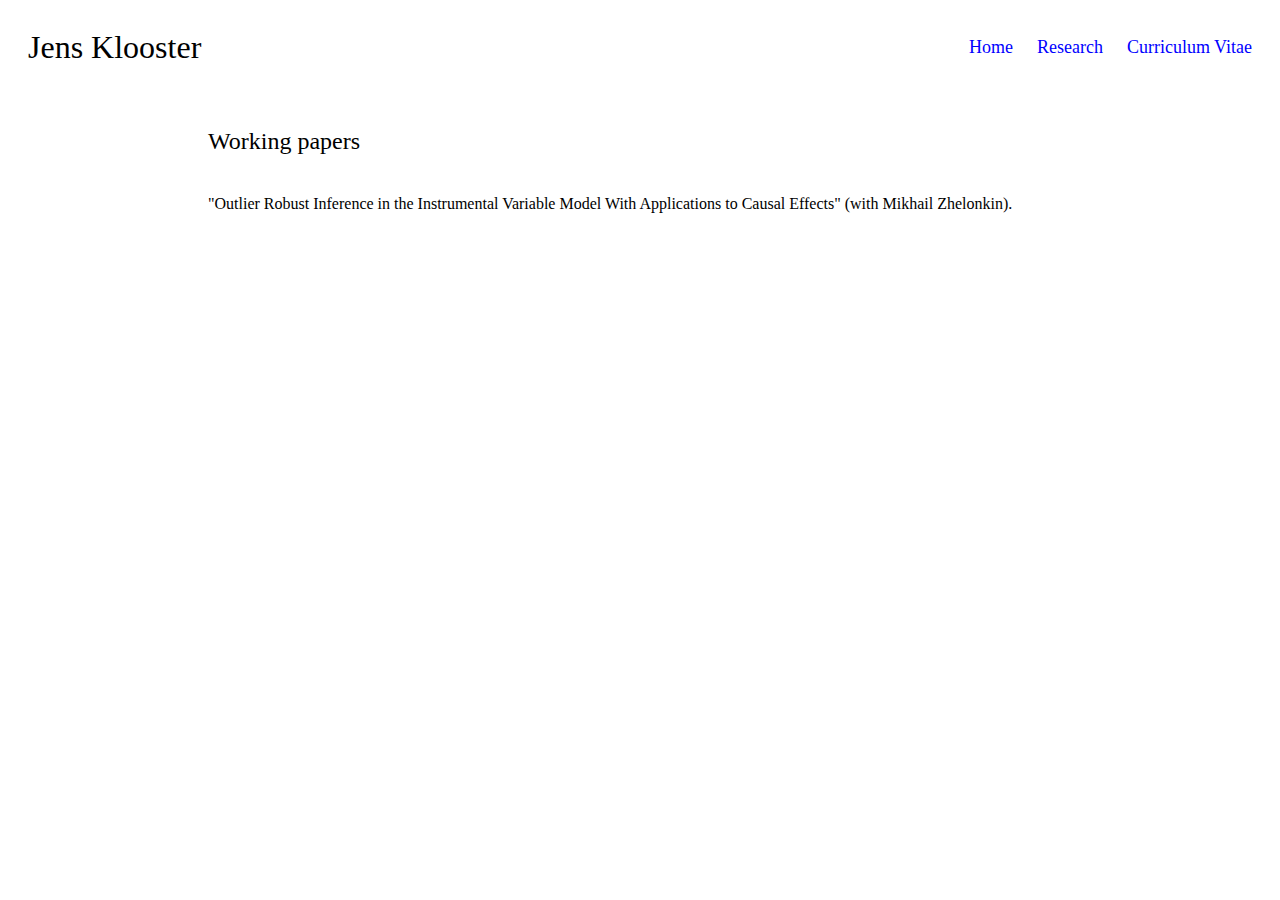
<file: research.html>
<!DOCTYPE html>
<html lang="en">

	<head>
		<meta charset="utf-8">
		<meta http-equiv="X-UA-Compatible" content="IE=edge">
		<title> Jens Klooster </title>
		<link rel="stylesheet" href="main.css">
	</head>

    <body>

	<div id="main-header">
		<div class="container">
			<h1>Jens Klooster </h1>
			<nav id="navbar">
				<ul class="main_menu">
					<li> <a href="index.html"> Home</a> </li>
					<li> <a href="research.html"> Research</a> </li>
					<li> <a href="klooster-cv.pdf"> Curriculum Vitae</a> </li>
				</ul>
			</nav>
		</div>
	</div>
    
	<h2> 
		Working papers
	</h2>
        <p> 	
		"Outlier Robust Inference in the Instrumental Variable Model With Applications to Causal Effects" (with Mikhail Zhelonkin).
	</p> 
      
    </body>
</html>
</file>
<file: main.css>
body {
	font-family: serif;
	background-color: #fff;
}

header {
	padding: 100px;
}

h1 { 
  display: block;
  font-size: 2em;
  margin-top: 0.67em;
  margin-bottom: 0.67em;
  margin-left: 0;
  margin-right: 0;
  font-weight: normal;
  padding-left: 20px;
}

h2 {
    display: block;
    font-size: 1.5em;
    margin-top: 0.83em;
    margin-bottom: 0.83em;
    margin-left: 0;
    margin-right: 0;
    font-weight: normal;
}

.container {
  display:flex;
  justify-content:space-between;
  align-items:center;  
}

#navbar{
   margin:0;
   float:right;
 }

 #navbar ul{
   padding:0;
   list-style:none;
 }

 #navbar li{
   display:inline-block;
 }

 #navbar a{
   color:#00f;
   text-decoration:none;
   font-size:18px;
   padding-right:20px;
 }

img {
  max-width:30%;
  max-height:30%;
}

p {
	margin-top: 40px;
	margin-left: 200px;
	margin-right: 250px;
}

h2 {
	margin-top: 40px;
	margin-left: 200px;
	margin-right: 250px;
}
</file>
